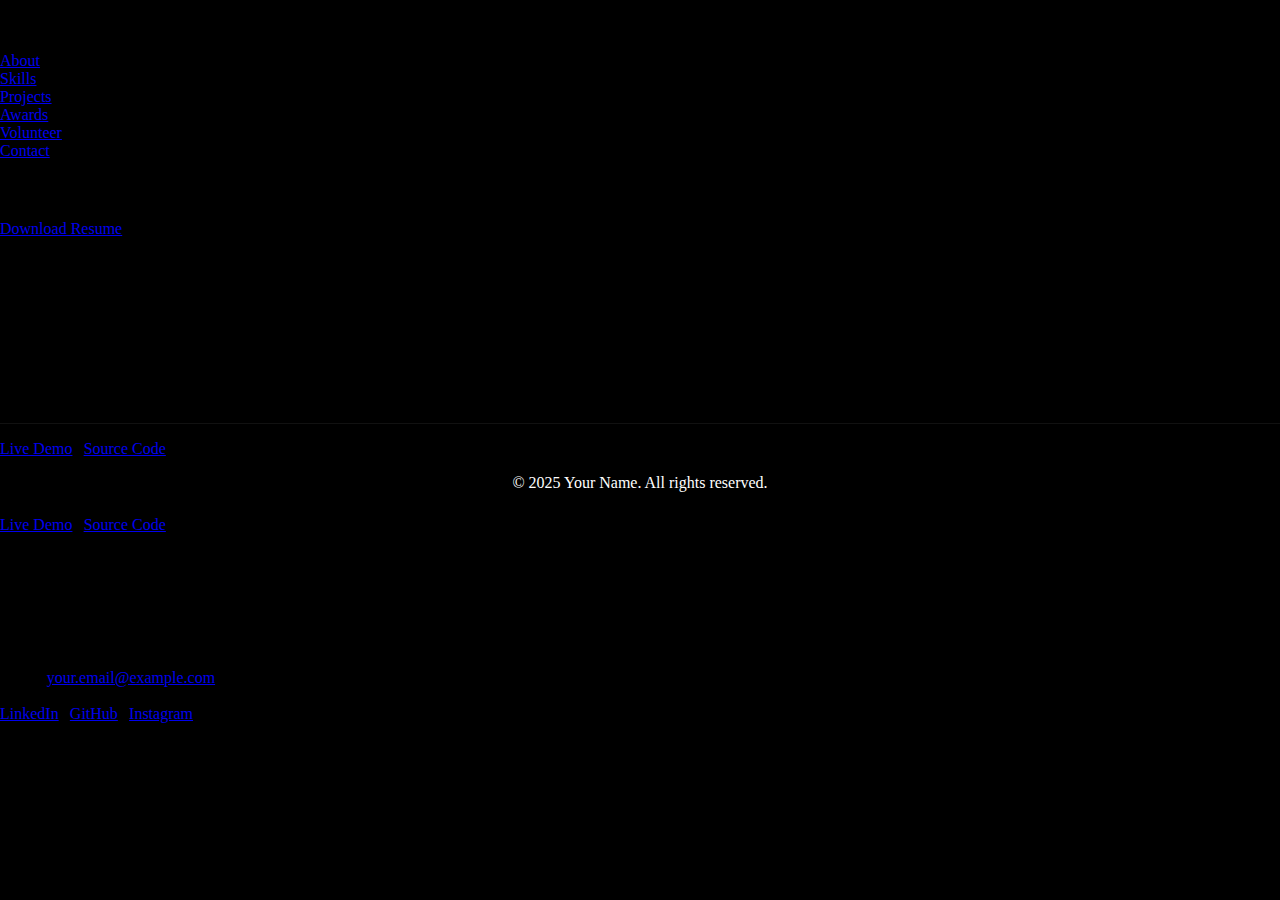
<file: Portfolio.html>
<!DOCTYPE html>
<html lang="en">
<head>
  <meta charset="UTF-8">
  <meta name="viewport" content="width=device-width, initial-scale=1.0">
  <title>My Portfolio</title>
  <link rel="stylesheet" href="styles.css">
</head>
<body>
  <header>
    <h1>Your Name</h1>
    <nav>
      <ul>
        <li><a href="#about">About</a></li>
        <li><a href="#skills">Skills</a></li>
        <li><a href="#projects">Projects</a></li>
        <li><a href="#awards">Awards</a></li>
        <li><a href="#volunteer">Volunteer</a></li>
        <li><a href="#contact">Contact</a></li>
      </ul>
    </nav>
  </header>

  <section id="about">
    <h2>About Me</h2>
    <p>Short bio about who you are, your background, and what you do.</p>
    <a href="resume.pdf" download>Download Resume</a>
  </section>

  <section id="skills">
    <h2>Technical Skills</h2>
    <ul>
      <li>Python</li>
      <li>Java</li>
      <li>HTML, CSS, JavaScript</li>
      <li>SQL</li>
      <li>Machine Learning</li>
    </ul>
  </section>

  <section id="projects">
    <h2>Projects</h2>
    <div class="project">
      <h3>Project Title 1</h3>
      <p>Short description of project.</p>
      <p><strong>Technologies:</strong> HTML, CSS, JavaScript</p>
      <a href="https://live-demo-link.com" target="_blank">Live Demo</a> |
      <a href="https://github.com/username/project1" target="_blank">Source Code</a>
    </div>
    <div class="project">
      <h3>Project Title 2</h3>
      <p>Short description of project.</p>
      <p><strong>Technologies:</strong> Python, Flask</p>
      <a href="https://live-demo-link.com" target="_blank">Live Demo</a> |
      <a href="https://github.com/username/project2" target="_blank">Source Code</a>
    </div>
  </section>

  <section id="awards">
    <h2>Awards & Hackathons</h2>
    <ul>
      <li>Hackathon Winner - XYZ Challenge (2024)</li>
      <li>Best Data Science Project - ABC Competition</li>
    </ul>
  </section>

  <section id="volunteer">
    <h2>Volunteer Work</h2>
    <p>Description of volunteer activities, organizations, and roles.</p>
  </section>

  <section id="contact">
    <h2>Contact</h2>
    <p>Email: <a href="mailto:your.email@example.com">your.email@example.com</a></p>
    <p>Phone: +123 456 7890</p>
    <div class="social-links">
      <a href="https://linkedin.com/in/yourprofile" target="_blank">LinkedIn</a> |
      <a href="https://github.com/yourusername" target="_blank">GitHub</a> |
      <a href="https://instagram.com/yourusername" target="_blank">Instagram</a>
    </div>
  </section>

  <footer>
    <p>&copy; 2025 Your Name. All rights reserved.</p>
  </footer>
</body>
</html>
</file>
<file: styles.css>
*{
    margin: 0;
    padding: 0;
    box-sizing: border-box;
}

body{
    background-color: #000000;
}

/* ====== HEADER STYLE ====== */
header {
  padding: 15px 0;
}

.header {
  background-color: #000000;
  position: fixed;
  width: 100%;
  height: 80px;
  color: #ffffff;
  top: 0;
  left: 0;
  z-index: 1000;
  border-bottom: 1px solid #222;
  box-shadow: 0 0 15px #000000a8;
}

.container {
  max-width: 1200px;
  margin: 0 auto;
  display: flex;
  align-items: center;
  justify-content: space-between;
}

/* LOGO */
.logo {
  font-size: 28px;
  font-weight: bold;
  cursor: pointer;
  transition: 0.3s;
}

.logo span {
  color: #007BFF;
}

.logo:hover {
  color: #007BFF;
}

/* NAVBAR */
.nav-list {
  display: flex;
  gap: 2rem;
  border-radius: 25px;
  border: 1px solid white;
  padding: 10px 20px;
}

.nav-list ul {
  display: flex;
  align-items: center;
  justify-content: center;
  list-style: none;
  gap: 2rem;
}

.nav-list a {
  text-decoration: none;
  color: #ffffff;
  font-size: 18px;
  font-weight: 500;
  transition: 0.3s;
}

.nav-list a:hover,
.nav-list a.active {
  color: #007BFF;
}

/* SOCIAL ICONS */
.box-icons {
  display: flex;
  gap: 20px;
}

.box-icons p {
  display: flex;
  align-items: center;
  justify-content: center;
  font-size: 20px;
  width: 35px;
  height: 35px;
  border: 2px solid #007BFF;
  border-radius: 50%;
  cursor: pointer;
  transition: 0.4s;
}

.box-icons p:hover {
  background-color: #007BFF;
  color: #000;
  box-shadow: 0 0 15px #007BFF;
}

/* ====== RESPONSIVE MEDIA QUERIES ====== */

@media (max-width: 992px) {
  .container {
    padding: 0 20px;
  }

  .nav-list {
    gap: 1rem;
    padding: 8px 15px;
  }

  .nav-list a {
    font-size: 16px;
  }
}

@media (max-width: 768px) {
  .nav-list {
    display: none; /* Hide menu for small screens */
  }

  .menu-icon {
    display: block;
    color: white;
    font-size: 28px;
    cursor: pointer;
  }

  .box-icons {
    gap: 10px;
  }

  .logo {
    font-size: 24px;
  }
}

@media (max-width: 480px) {
  .header {
    height: 70px;
  }

  .logo {
    font-size: 20px;
  }

  .box-icons p {
    width: 30px;
    height: 30px;
    font-size: 16px;
  }
}


/* home page */

.home {
    height: 100vh;
    margin-top: 80px; 
    display: flex;
    align-items: center;
    justify-content: center;
}

.avatar{
    width: 200px;
    border-radius: 50%;
    object-fit: cover;

}

.container-home{
   margin: 0 auto;
    display: flex;
    align-items: center;
    justify-content: space-between;
    flex-direction: column;
}

.text-home{
    text-align: center;
}
.text-home h4{
    color: #ffffff;
    margin-bottom: 30px;
    font-family: 'Franklin Gothic Medium', 'Arial Narrow', Arial, sans-serif;
}
.text-home h2{
  font-size: 48px;
  font-family: "Playfair Display", serif;
  font-optical-sizing: auto;
  color: #ffffff;
}

.h2-home{
    margin-bottom: 30px;
}



.p-home{
    font-size: 20px;
    color: #dacece;
    margin-bottom: 30px;
    font-family: 'Open Sans', sans-serif;
}

.butn-hom{
    display: flex;
    gap: 20px;
    justify-content: center;
}

.btn{
    font-size: 18px;
    font-weight: 500;
    padding: 10px 25px;
    border-radius: 25px;
    cursor: pointer;
    transition: 0.3s;
    font-family: 'Montserrat', sans-serif;
}

.btn-home1{
    background-color: #007BFF;
    color: #ffffff;
    border: #007BFF;
    transition: 0.4s;
} 

.btn-home2{
    background-color: transparent;
    color: #007BFF;
    border: solid 2px #007BFF;
    transition: 0.4s;
}

.btn-home1:hover{
    background-color: #0056b3;
}

.btn-home2:hover{
    background-color: #007BFF;
    color: #ffffff;
}

/* about page  */


.info-section {
    width: 80%;
    min-height: 100vh; 
    margin: 0 auto;
    display: flex;
    flex-direction: column;
    align-items: center; 
    justify-content: center; 
    text-align: center;
    color: white;
}


.section-title{
    font-size: 40px;
    font-weight: 700;
}

.info-cards{
    display: grid;
    grid-template-columns:auto auto auto;
    gap: 20px;
    width: 100%;
    height: 100%;
    margin-top: 30px;
}

.card{
    display: flex;
    align-items: flex-start;
    justify-content:center ;
    position: relative;
    width: auto;
    height: 40vh;
    overflow: hidden;
    border: 1px solid gray;
    background-color: black;
    border-radius: 20px;
    transition: 0.3s;
}

.card img{
    width: 80%;
    height: 50%;
    object-fit: cover;
}

.card h1{
    position: absolute;
    margin: 0;
    bottom: 40%;
    left: 5%;
    font-size: 25px;
    z-index: 1;
    color: aliceblue;
}

.card p{
    position: absolute;
    bottom: 3%;
    left: 5%;
    z-index: 1;
    max-width: 300px;
    color: gray;
    font-size: 13px;
    line-height: 20px;
}

.card video{
    margin-top: 10%;
    width: 70%;
    height: 50%;
    object-fit: cover;
    mix-blend-mode: lighten;
}

.card button{
    color: white;
    padding: 5px 15px;
    border-radius: 10px;
    background-color: #2200493d;
    border: 1px solid #727fdeb4;
    box-shadow: 0 0 5px #727fdeb4;
    cursor: pointer;
    transition: 0.3s;
    position: absolute;
    bottom: 5%;
    left: 5%;
}

.card button:hover{
    box-shadow: 0 0 15px #727fdeb4;
    opacity: 0.7;
}

.card:hover{
    box-shadow: 0px 0px 15px #007BFF
}

.card:nth-child(3){
    grid-row: span 2;
    height: 83vh;
}

.card:nth-child(3) p{
    bottom: 12%;
}

.card:nth-child(3) h1{
    bottom: 21%;
}

.card:nth-child(4){
    grid-column: span 2;
}

.card:nth-child(4)p{
    max-width: 650px;
}
.card:nth-child(4)h1{
    bottom: 35%;
}

.my-project{
    width: 80%;
    min-height: 100vh; 
    margin: 0 auto;
    display: flex;
    flex-direction: column;
    align-items: center; 
    justify-content: center; 
    text-align: center;
    gap: 10%;
    position: relative;
    height: 100vh;
    margin-top: 200px;
    margin-bottom: 700px;
    color: white;
}

.project-card {
    display: flex;
    width: 100%;
    height: 40%;
    align-items: center;
    gap: 10%;
    justify-content: center;
}

.project-vidbox{
    display: flex;
    align-items: center;
    justify-content: center;
    width: 50%;
    mix-blend-mode:exclusion;
    position: relative;
    cursor: pointer;
    transition: 0.5s;
    min-width: 400px;

}

.project-vidbox video{
    object-fit: cover;
    width: 100%;
    box-shadow: 0 0 10px lightgray;
    border-radius: 20px;
    transition: 0.5s;
}

.project-card video:hover{
    box-shadow: 0 0 25px rgb(255, 255, 255);
}

.project-info{
    display: flex;
    flex-direction: column;
    align-items: start;
    justify-content: center;
    width: 50%;
    padding-left: 10%;
}

.project-info h1{
    width: 90%;
    font-size: 25px;
    font-weight: bold;
    text-wrap: nowrap;
    margin-top: 0;
    margin-bottom: 10px;
    max-width: 450px;
}

.project-info p{
    width: 90%;
    max-width: 400px;
    min-width: 300px;
    margin-bottom: 50px;
    margin-top: 0;
}

.project-info button{
    color: white;
    padding: 15px 35px;
    border-radius: 10px;
    border: 1px solid #72a1de81;
    background-color: #2200493d;
    box-shadow: 0 0 5px #72a1de81;
    cursor: pointer;
    transition: 0.3s;
}

.project-info button:hover{
    opacity: 0.8;
    box-shadow: 0 0 15px #72a1de81;
}

.project-vidbox .hover-sign{
    position: absolute;
    display: flex;
    align-items: center;
    justify-content: center;
    width: 30%;
    height: 100px;
}

.hover-sign::before,
.hover-sign::after {
    content: "👆";
    text-align: center;
    position: absolute;
    font-size: 50px;
    top: 20%;
    left: 40%;
    border-radius: 40px;
    animation: hover-animation 4s ease-in-out infinite;

}

.hover-sign.active{
    display: none;
}

@keyframes hover-animation {
  0% {
    /* top:20%; */
    box-shadow: 0 0 5px rgb(255, 255, 255);
    transform: translate(100%, 50%) rotate(30deg);
  }

  100% {
    box-shadow: 0 0 5px rgb(255, 255, 255);
    transform: translateX(80%, 80%) rotate(20deg);
  }
}


@media (max-width: 768px) {
  .container {
    flex-direction: column;
    gap: 20px;
  }

  .nav-list ul {
    flex-direction: column;
    gap: 10px;
  }

  .home {
    flex-direction: column;
    height: auto;
    padding: 100px 0;
  }

  .info-cards {
    grid-template-columns: 1fr;
  }

  .project-card {
    flex-direction: column;
    height: auto;
  }

  .project-info {
    width: 100%;
    padding-left: 0;
    text-align: center;
  }

  .project-vidbox {
    width: 100%;
  }
}


footer {
  margin-top: -300px;
  background: #000;
  color: #fff;
  padding: 50px 20px;
  text-align: center;
  border-top: 1px solid #111;
}

.footer-container {
  max-width: 1200px;
  margin: 0 auto;
}

.footer-logo {
  font-size: 28px;
  color: #007BFF;
  font-weight: bold;
  letter-spacing: 2px;
  margin-bottom: 20px;
  animation: fadeIn 1.5s ease-in-out;
}

.footer-links {
  display: flex;
  justify-content: center;
  gap: 25px;
  margin: 20px 0;
  flex-wrap: wrap;
}

.footer-links a {
  text-decoration: none;
  color: #ccc;
  font-size: 16px;
  transition: 0.3s;
}

.footer-links a:hover {
  color: #007BFF;
}

.footer-socials {
  display: flex;
  justify-content: center;
  gap: 25px;
  margin-bottom: 20px;
}

.footer-socials a {
  color: #007BFF;
  font-size: 22px;
  transition: 0.4s;
  position: relative;
  display: inline-block;
}

.footer-socials a:hover {
  color: #0056b3;
}

.footer-socials a::after {
  content: '';
  position: absolute;
  width: 0%;
  height: 2px;
  background: #007BFF;
  left: 0;
  bottom: -5px;
  transition: 0.3s;
}

.footer-socials a:hover::after {
  width: 100%;
}

.footer-copy {
  color: #888;
  font-size: 14px;
  margin-top: 15px;
}

/* ===== Animation ===== */
@keyframes fadeIn {
  0% { opacity: 0; transform: translateY(20px);}
  100% { opacity: 1; transform: translateY(0);}
}

/* ===== Responsive ===== */
@media (max-width: 600px) {
  .footer-links {
    flex-direction: column;
    gap: 10px;
  }
}
</file>
